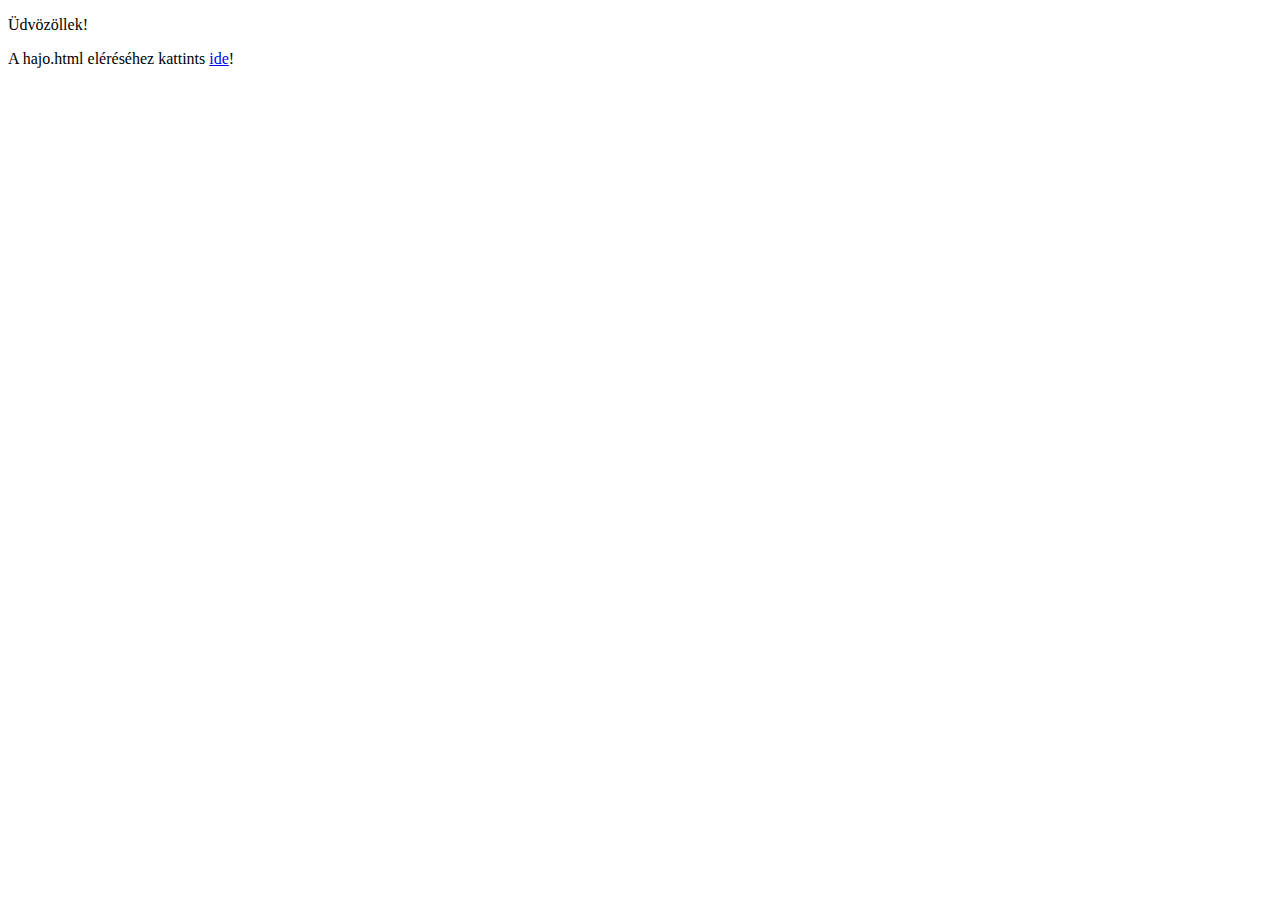
<file: 9.gyakorlat/wwwroot/index.html>
﻿<!DOCTYPE html>
<html>
<head>
    <meta charset="utf-8" />
    <title></title>
</head>
<body>
    <p>Üdvözöllek!</p>
    <p>A hajo.html eléréséhez kattints <a href="hajo.html">ide</a>!</p>
</body>
</html>
</file>
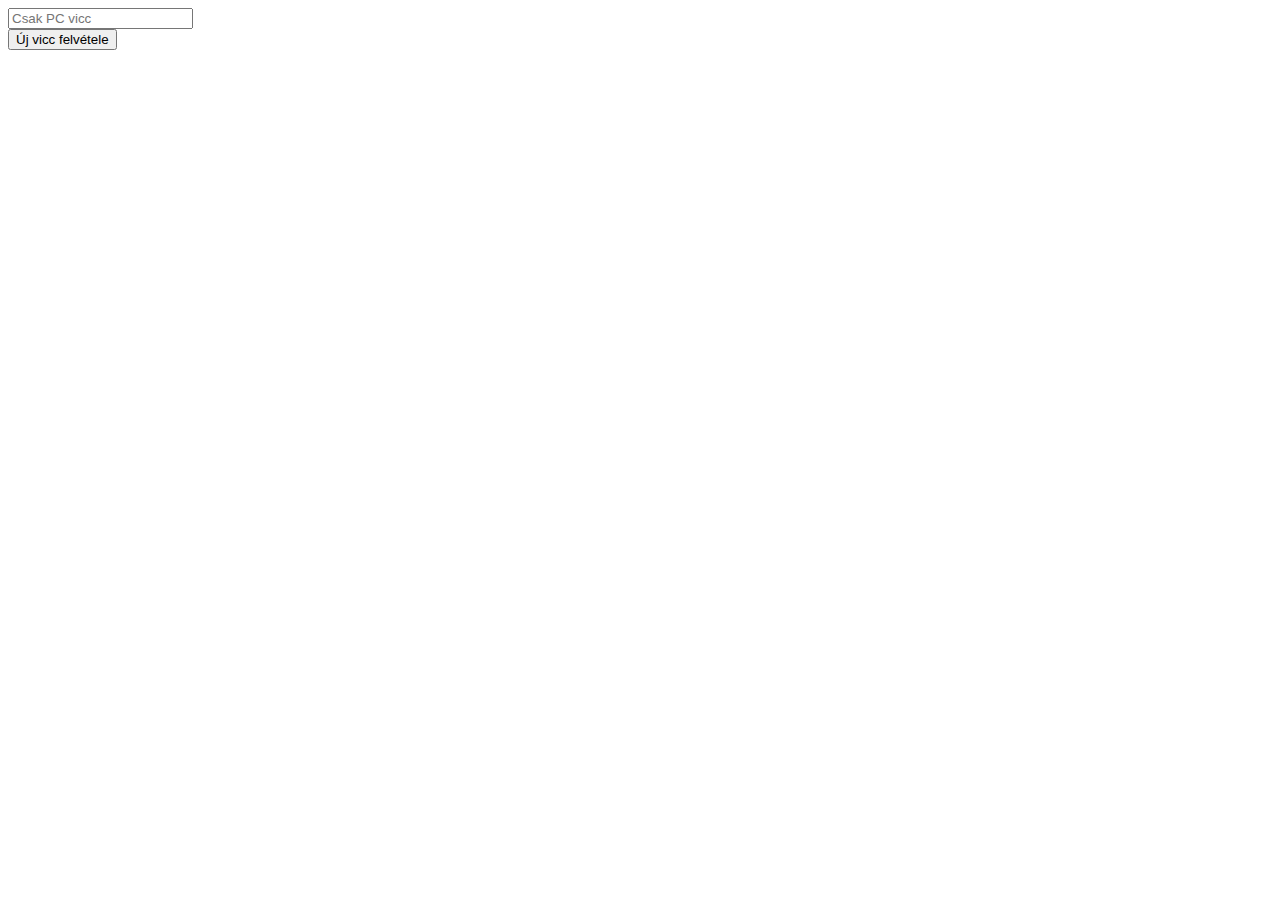
<file: 9.gyakorlat/wwwroot/jokes.html>
﻿<!DOCTYPE html>
<html>
<head>
    <meta charset="utf-8" />
    <title></title>
</head>
<body>
    <form>
        <div id="jokeList"></div>
        <div>
            <input id="jokeText" type="text" placeholder="Csak PC vicc" />
        </div>
        <button id="addButton">Új vicc felvétele</button>
    </form>
    <script>
        document.getElementById("addButton").addEventListener("click", () => {

            //Ezt az objektumot fogjuk átküldeni
            let data = {
                jokeText: document.getElementById("jokeText").value
            }


            fetch("api/jokes",
                {
                    method: 'POST',
                    headers: {
                        'Content-Type': 'application/json'
                    },
                    body: JSON.stringify(data)
                }
            ).then(x => {
                if (x.ok) {
                    alert("Siker");

                }
                else {
                    alert("Kudarc");
                };
            });


        });
    </script>

</body>
</html>
</file>
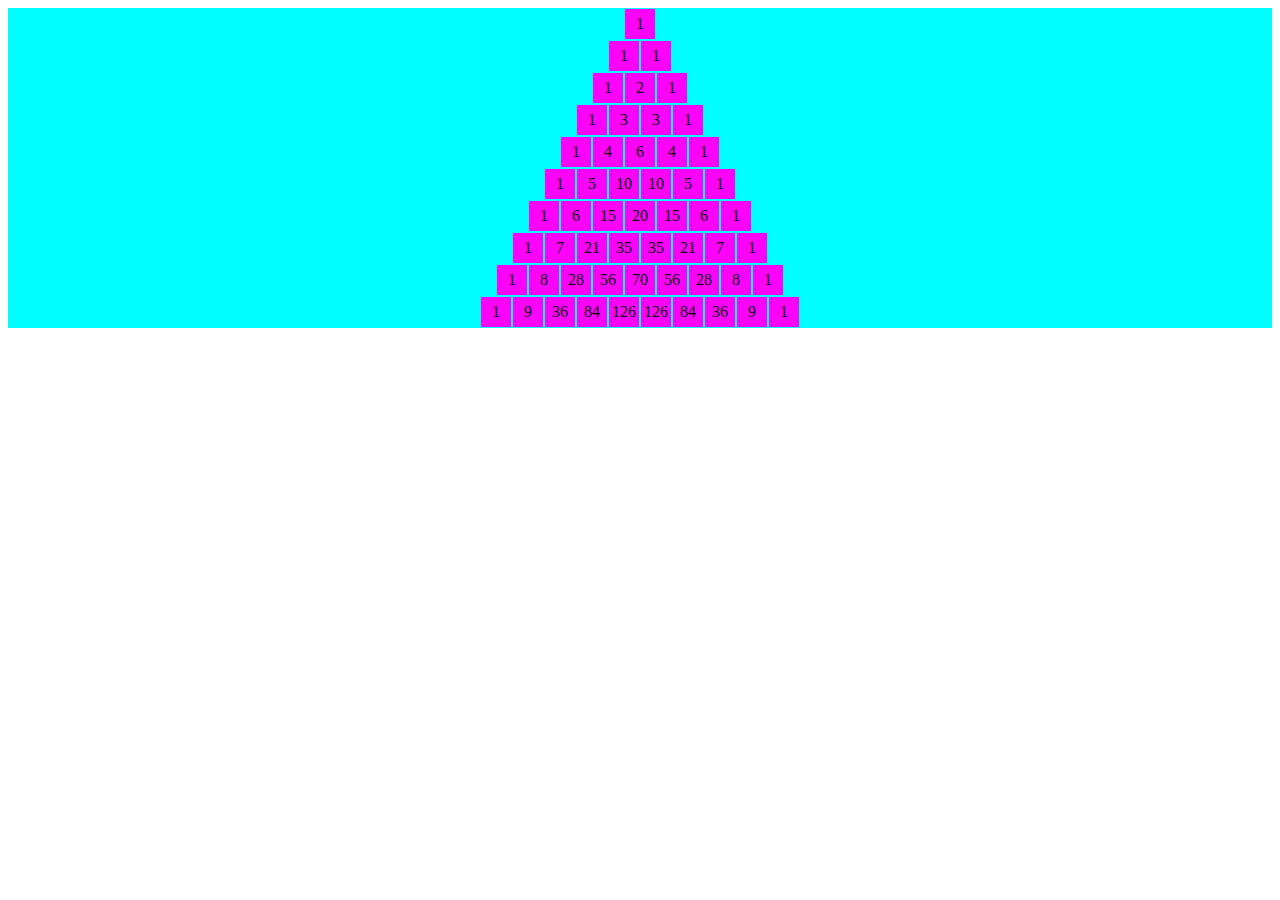
<file: 9.gyakorlat/wwwroot/jsgyak.html>
﻿<!DOCTYPE html>
<html>
<head>
    <meta charset="utf-8" />
    <link href="jsgyakcss.css" rel="stylesheet" />
    <title></title>
</head>
<body>
    <div id="pascal">
        <script>
            var pascal = document.getElementById("pascal");

            function faktorialis (n) {
                let er = 1;
                for (let i = 2; i <= n; i++) {
                    er = er * i;
                }
                return er;
            }

            for (var sor = 0; sor < 10; sor++) {
                var újsor = document.createElement("div")
                újsor.classList.add("sor");

                pascal.appendChild(újsor);



                for (var oszlop = 0; oszlop <= sor; oszlop++) {
                    var újelem = document.createElement("div");
                    újelem.innerHTML = faktorialis(sor) / (faktorialis(oszlop) * faktorialis(sor - oszlop))
                    újelem.classList.add("elem");
                    újsor.appendChild(újelem);
                }

            }

        </script>
    </div>
</body>
</html>
</file>
<file: 9.gyakorlat/wwwroot/jsgyakcss.css>
﻿body {
}

#pascal {
    background-color: aqua;
    display: flex;
    flex-direction: column
}

.sor {
    display: flex;
    flex-direction: row;
    justify-content: center;
}

.elem {
    background-color: fuchsia;
    height: 30px;
    width: 30px;
    text-align: center;
    line-height: 30px;
    margin: 1px;
}
</file>
